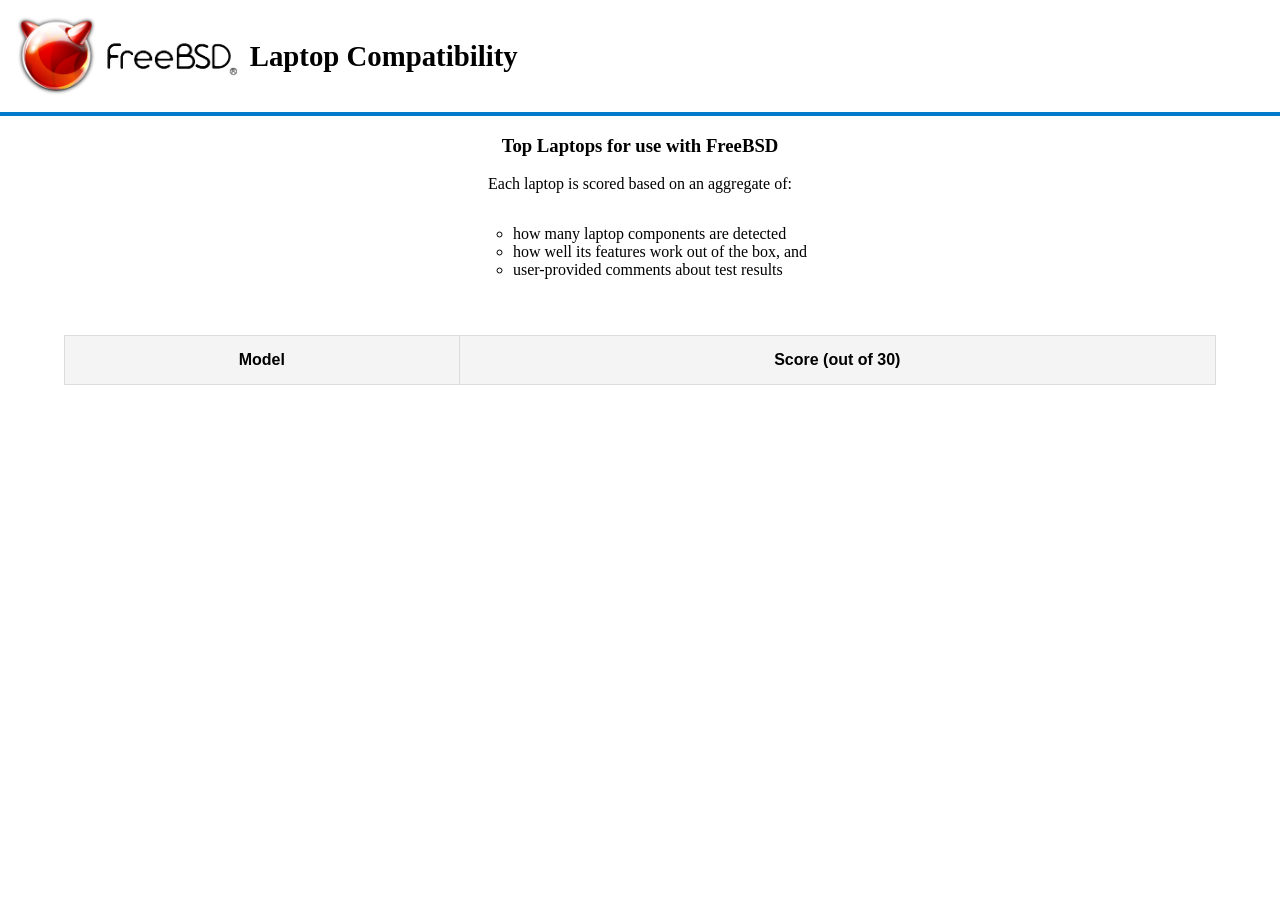
<file: header.html>
<!DOCTYPE html>
<html lang="en">
<head>
    <meta charset="UTF-8">
    <title>FreeBSD Laptop Compatibility</title>

    <link rel="stylesheet" href="styles.css">
    <link rel="icon" href="favicon.ico">
</head>

<body>

    <header class="site-header">
        <div class="logo-container">
            <img src="freebsd_logo.png" alt="FreeBSD Logo">
            <h1>Laptop Compatibility</h1>
        </div>
    </header>
    <main>
        <div class="blurb">
            <h3>Top Laptops for use with FreeBSD</h3>
            <p>Each laptop is scored based on an aggregate of:</p>
            <ul style="list-style-type:circle;">
                <li>how many laptop components are detected</li>
                <li>how well its features work out of the box, and</li>
                <li>user-provided comments about test results</li>
            </ul>
        </div>
<table class="laptop-ranking">
<!-- Start top laptop table -->
    <thead>
        <tr><th>Model</th><th>Score (out of 30)</th></tr>
    </thead>
    <tbody>
</file>
<file: styles.css>
.site-header {
    border-bottom: 4px solid #007acc; /* blue line */
    padding: 16px;
}

.logo-container {
    display: flex;
    align-items: center; 
    gap: 12px;
}

.logo-container img {
    height: 80px;
}

.logo-container h1 {
    font-size: 1.8rem;
    margin: 0; /* remove default h1 margin */
}
.blurb h3{
    text-align: center;
}
h3 {
    text-align: center;
}
.blurb p {
    text-align: center;
}

ul {
  display: inline-block; /* Makes the list width match the text */
  text-align: left;      /* Keeps bullets next to the text */
}
.blurb {
    text-align: center;
}
/* Ensure the page takes up the full height of the screen */
html, body {
    height: 100%;
    margin: 0;
}

body {
    display: flex;
    flex-direction: column;
}

main {
    flex: 1; /* This grows to fill all space, pushing footer down */
}

.horizontal-footer {
    display: flex;
    justify-content: center;
    gap: 20px;
    padding: 20px;
    border-top: 1px solid #ccc;
}

table {
    width: 90%;
    max-width: 2300px;
    margin: 40px auto;
    border-collapse: collapse;
    font-family: sans-serif;
}
.laptop-ranking tr:nth-child(2){
    color: #ffd700;
}

.laptop-ranking tr:nth-child(3){
    color: #c0c0c0;
}

.laptop-ranking tr:nth-child(4){
    color: #cd7f32;
}

/* Change this section in your CSS */
th {
    padding: 15px 20px;
    text-align: center; /* Centers the headings */
    vertical-align: middle;
    border: 1px solid #ddd;
    background-color: #f4f4f4;
    font-weight: bold;
}

td {
    padding: 15px 20px;
    text-align: left;   /* Left-justifies the data cells */
    vertical-align: middle;
    border: 1px solid #ddd;
}


tr:nth-child(even) {
    background-color: #fafafa;
}
</file>
